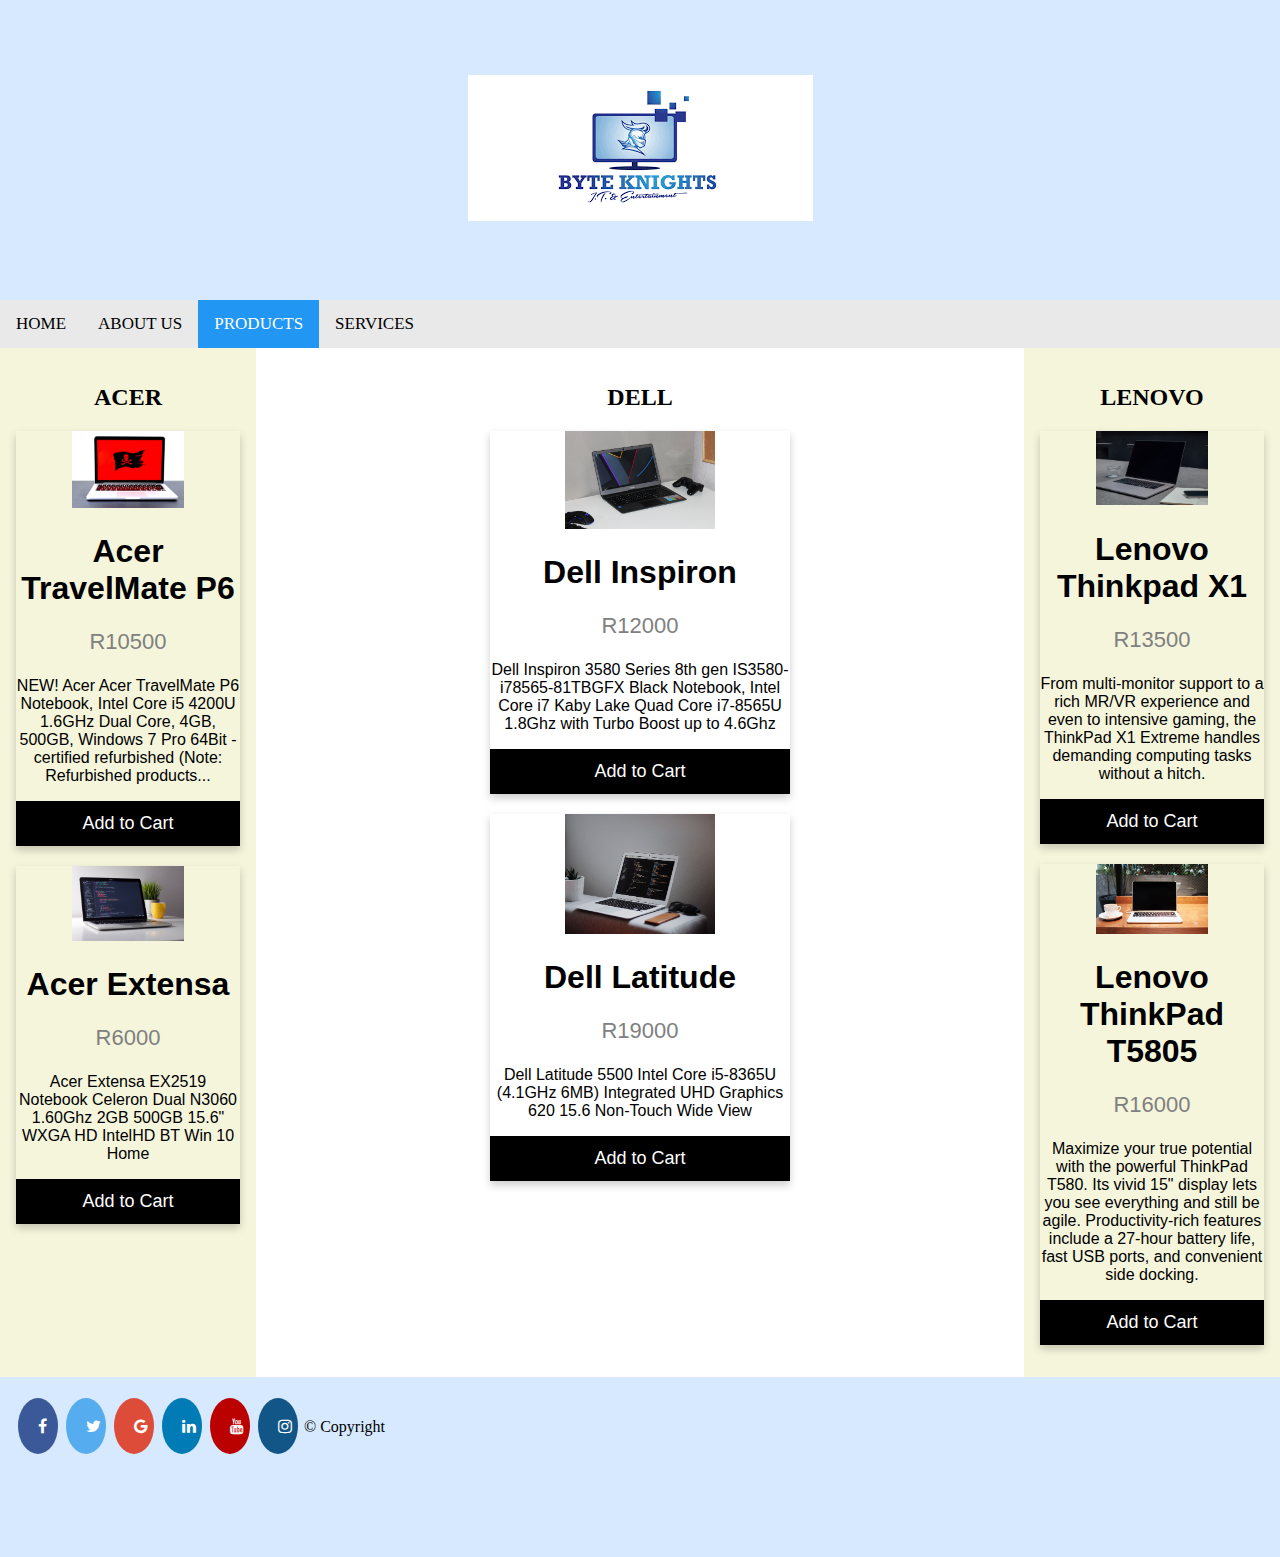
<file: DAY3 FLEXBOX_PRODUCTS/Day3_Activity1_products.html>
<!DOCTYPE html>
<html lang="en" dir="ltr">
  <head>
    <meta charset="utf-8">
    <title>Day3_Activity1</title>
      <link rel='stylesheet' href='Day3_Activity1.css'/>
      <link rel="stylesheet" href="https://cdnjs.cloudflare.com/ajax/libs/font-awesome/4.7.0/css/font-awesome.min.css">
  </head>
  <body>
    <!--
    <header><h1>Header</h1></header>
  -->
  <div class='header-container'>
  <div class='header'>
  <div class='logo'><img src='logo.png'/></div>
  </div>
  </div>

  <div class="topnav">
  <a href="\\bwb-ad01\Redir\student-cpt-057\Documents\HTML_Projects\byteknight\byte_knight.html">HOME</a>
 <a href="\\bwb-ad01\Redir\student-cpt-057\Documents\HTML_Projects\About_us.html">ABOUT US</a>
 <a class="active" href="\\bwb-ad01\Redir\student-cpt-057\Documents\HTML_Projects\DAY3 FLEXBOX\Day3_Activity1.html">PRODUCTS</a>
 <a  href="#services">SERVICES</a>
</div>

 <div id="main">
   <article>

<h2 style="text-align:center">DELL</h2>

<div class="card">
  <img src="ivan-shilov-wClKnF71QBk-unsplash.jpg" alt="Dell laptop" style="width:50%">
  <h1>Dell Inspiron</h1>
  <p class="price">R12000</p>
  <p>Dell Inspiron 3580 Series 8th gen IS3580-i78565-81TBGFX Black Notebook, Intel Core i7 Kaby Lake Quad Core i7-8565U 1.8Ghz with Turbo Boost up to 4.6Ghz  </p>
  <p><button>Add to Cart</button></p>
</div>
<h2 style="text-align:center"></h2>

<div class="card">
  <img src="goran-ivos-iOykDIkZLQw-unsplash.jpg" alt="Dell" style="width:50%">
  <h1>Dell Latitude </h1>
  <p class="price">R19000</p>
  <p>Dell Latitude 5500 Intel Core i5-8365U (4.1GHz 6MB) Integrated UHD Graphics 620 15.6 Non-Touch Wide View  </p>
  <p><button>Add to Cart</button></p>
</div>
   </article>

   <nav>
     <h2 style="text-align:center">ACER</h2>

     <div class="card">
       <img src="michael-geiger-JJPqavJBy_k-unsplash.jpg" alt="Acer" style="width:50%">
       <h1>Acer TravelMate P6 </h1>
       <p class="price">R10500</p>
       <p>NEW! Acer Acer TravelMate P6 Notebook, Intel Core i5 4200U 1.6GHz Dual Core, 4GB, 500GB, Windows 7 Pro 64Bit - certified refurbished (Note: Refurbished products...  </p>
       <p><button>Add to Cart</button></p>
     </div>
     <h2 style="text-align:center"></h2>

     <div class="card">
       <img src="clement-h-95YRwf6CNw8-unsplash.jpg" alt="Acer" style="width:50%">
       <h1>Acer Extensa </h1>
       <p class="price">R6000</p>
       <p>Acer Extensa EX2519 Notebook Celeron Dual N3060 1.60Ghz 2GB 500GB 15.6" WXGA HD IntelHD BT Win 10 Home </p>
       <p><button>Add to Cart</button></p>
     </div>

   </nav>
   <aside>
     <h2 style="text-align:center">LENOVO</h2>

     <div class="card">
       <img src="unsplash-5-KmbSe5ivg-unsplash.jpg" alt="Lenovo" style="width:50%">
       <h1>Lenovo Thinkpad X1</h1>
       <p class="price">R13500</p>
       <p>From multi-monitor support to a rich MR/VR experience and even to intensive gaming, the ThinkPad X1 Extreme handles demanding computing tasks without a hitch. </p>
       <p><button>Add to Cart</button></p>
     </div>
     <h2 style="text-align:center"></h2>

     <div class="card">
       <img src="alex-knight-j4uuKnN43_M-unsplash.jpg" alt="Lenovo" style="width:50%">
       <h1>Lenovo ThinkPad T5805 </h1>
       <p class="price">R16000</p>
       <p>Maximize your true potential with the powerful ThinkPad T580. Its vivid 15" display lets you see everything and still be agile. Productivity-rich features include a 27-hour battery life, fast USB ports, and convenient side docking.  </p>
       <p><button>Add to Cart</button></p>
     </div>

   </aside>
 </div>
 <footer>
   <a href="#" class="fa fa-facebook"></a>
 <a href="#" class="fa fa-twitter"></a>
 <a href="#" class="fa fa-google"></a>
 <a href="#" class="fa fa-linkedin"></a>
 <a href="#" class="fa fa-youtube"></a>
 <a href="#" class="fa fa-instagram"></a>
 &copy Copyright
 </footer>
  </body>
</html>
</file>
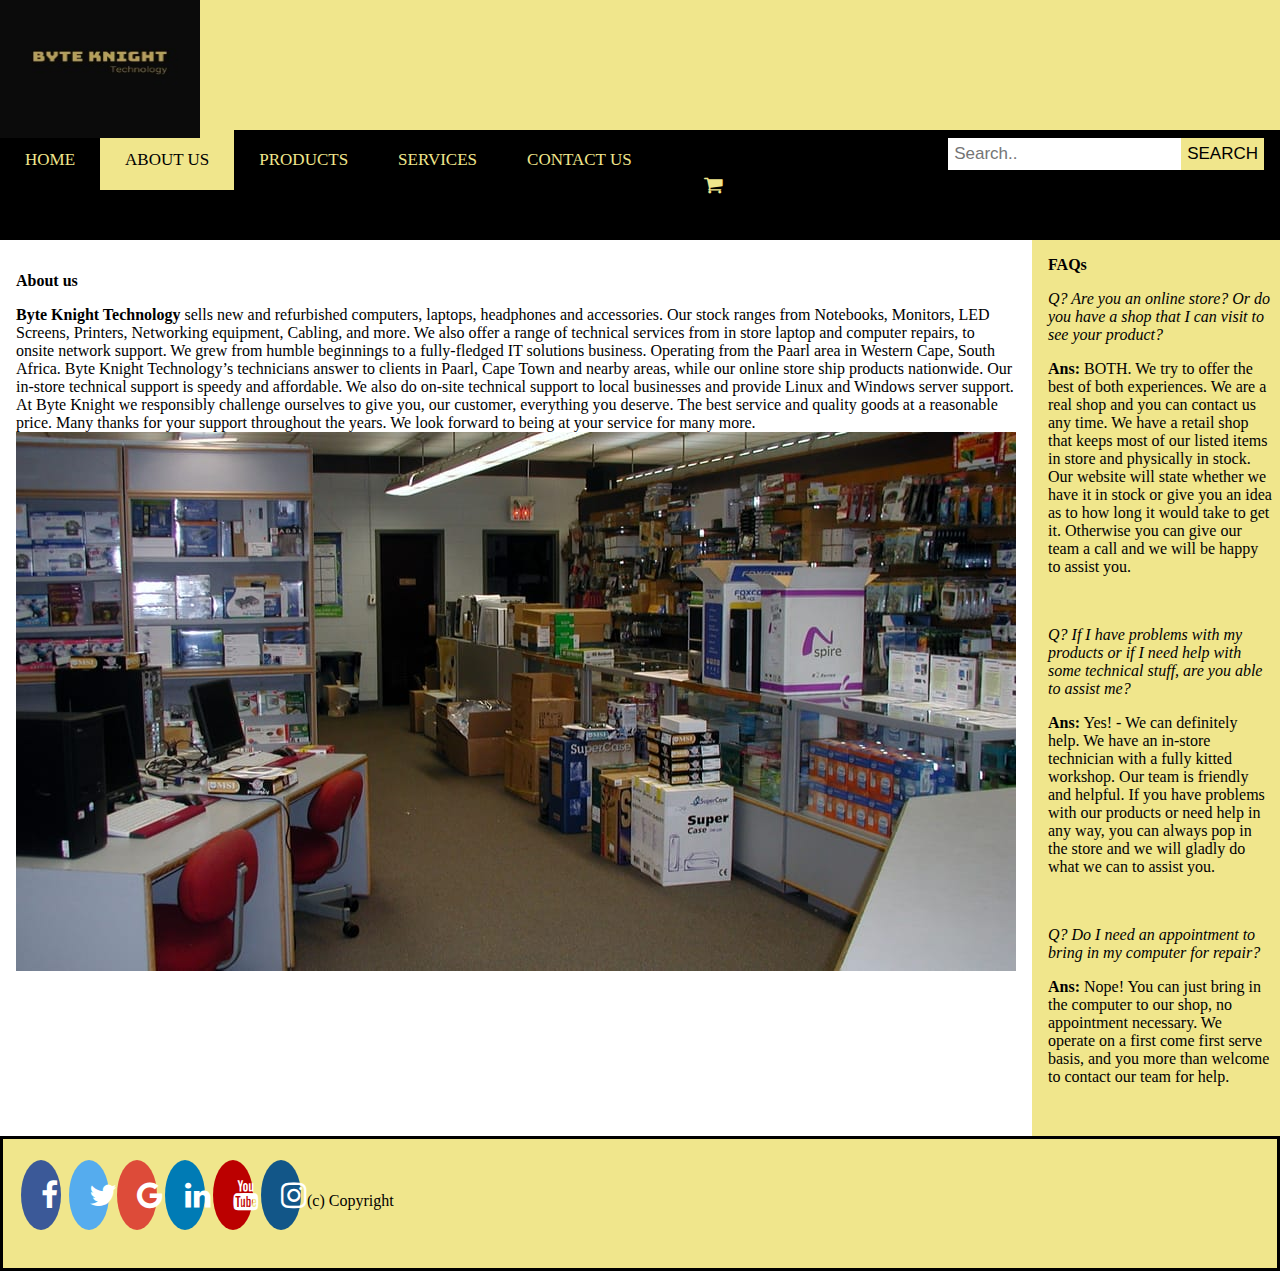
<file: Byte_knight_Tech/about us/About_us.html>
<!doctype html>
<html lang="en" dir="ltr">
  <head>
    <meta charset="utf-8">
    <title>About us</title>
<link rel="stylesheet" href="https://cdnjs.cloudflare.com/ajax/libs/font-awesome/4.7.0/css/font-awesome.min.css">
  </head>

  <style>
    * {
     box-sizing: border-box;
    }
    body {
      margin: 0;
    }
    .header-container {
color: #5995DA;
background-color: khaki;
display: flex;
justify-content: flex-start;
}

.header {
width: 200px;
height: 130px;
display: flex;
justify-content: flex-start;
align-items: center; /* Add this */
}
@media only screen and (max-width: 300px) {
  .text {font-size: 11px}
}

.topnav {
       overflow: hidden;
       background-color: black;
    }

    .topnav a {
       float: left;
       display: block;
       color: khaki;
       text-align: center;
       padding: 20px 25px;
       text-decoration: none;
       font-size: 17px;
     }
     .topnav a:hover {
       background-color: khaki;
       color: black;
     }
     .topnav a.active {
       background-color: khaki;
       color: black;
     }
     .topnav .search-container {
       float: right;
     }
     .topnav input[type=text] {
       padding: 6px;
       margin-top: 8px;
       font-size: 17px;
       border: none;
     }
     .topnav .search-container button {
       float: right;
       padding: 6px;
       margin-top: 8px;
       margin-right: 16px;
       background: khaki;
       font-size: 17px;
       border: none;
       cursor: pointer;
     }
     .topnav .search-container button:hover {
       background: khaki;
     }
     

    

    #main {
      display: flex;
      min-height: calc(100vh - 40vh);
    }
    #main > article {
      flex: 1;
    }
    #main > nav,
    #main > aside {
      flex: 0 0 20vw;
      background: khaki;
    }
    #main > nav {
      order: -1;
    }

    header, footer, article, nav, aside {
      padding: 1em;
    }
    header, footer {
      background: khaki;
      height: 15vh;
       border:solid;
    }
    .fa {
      padding: 20px;
      font-size: 30px;
      width: 30px;
      text-align: flex-end;
      text-decoration: none;
      margin: 5px 2px;
      border-radius: 50%;

    }
    .fa:hover {
        opacity: 0.7;
    }

    .fa-facebook {
      background: #3B5998;
      color: white;
    }

    .fa-twitter {
      background: #55ACEE;
      color: white;
    }

    .fa-google {
      background: #dd4b39;
      color: white;
    }

    .fa-linkedin {
      background: #007bb5;
      color: white;
    }

    .fa-youtube {
      background: #bb0000;
      color: white;
    }

    .fa-instagram {
      background: #125688;
      color: white;
    }

  </style>
  <body>
    <!---header container--->
    <div class='header-container' id= "myheader">
        <div class='header' >
        <div class='logo'><img src='Byte Knight logo.jfif'; width=200px height=150px /></div>
    
        </div>
    
     </div>
   
</div>
<!-- Navigation-->
    <div class="topnav">
    <a href="../byteknight/byte_knight.html">HOME</a>
    <a class="active" href="#about us">ABOUT US</a>
    <a href="../DAY3 FLEXBOX/Day3_Activity1.html">PRODUCTS</a>
   <a href="../Services/services.html">SERVICES</a>
   <a href="../about us/About_us.html">CONTACT US</a>
   <a href="../DAY3 FLEXBOX/Day3_Activity1.html"><i class="fa fa-shopping-cart" style="font-size:20px;color:khaki;"></i><br></a>
   <div class="search-container">
       <form action="/action_page.php">
         <input type="text" placeholder="Search.." name="search">
         <button type="submit">SEARCH</button>
       </form>
     </div>
 </div>

    <div id="main">
      <article><p><strong>About us</strong></p>

     <strong> Byte Knight Technology</strong> sells new and refurbished computers, laptops, headphones and accessories.
         Our stock ranges from Notebooks, Monitors, LED Screens, Printers, Networking equipment, Cabling, and more.
         We also offer a range of technical services from in store laptop and computer repairs, to onsite network support.
  We grew from humble beginnings to a fully-fledged IT solutions business. Operating from the Paarl area in Western Cape, South Africa.
  Byte Knight Technology’s technicians answer to clients in Paarl, Cape Town and nearby areas, while our online store ship products nationwide.
  Our in-store technical support is speedy and affordable.
  We also do on-site technical support to local businesses and provide Linux and Windows server support.
  At Byte Knight we responsibly challenge ourselves to give you, our customer, everything you deserve.
  The best service and quality goods at a reasonable price.
  Many thanks for your support throughout the years. We look forward to being at your service for many more. 
<img src="store.jpg">
</article>
     <!-- <nav>
        ADDRESS:<br>
      <address class="address">
        V56 Laiden Street<br>
        PAARL<br>
        CAPE TOWN<br>
        5899
      </address><br><br>

  <p>CONTACT US</P>
  <pre>
  Tel : 021 452 6789
  Email : byte_knight@gmail.co.za
  Whatsapp : 062 345 6789
  </pre>
  <img src="BRANDS.png">
      </nav>-->
      <aside>
        <strong >FAQs</strong> 
        <p><i>Q? Are you an online store? Or do you have a shop that I can visit to see your product? </i></p>
        <p><b>Ans:</b> BOTH. We try to offer the best of both experiences. We are a real shop and you can contact us any time.
         We have a retail shop that keeps most of our listed items in store and physically in stock.
         Our website will state whether we have it in stock or give you an idea as to how long it would take to get it.
         Otherwise you can give our team a call and we will be happy to assist you.</p> 
      <p><i>  Q? If I have problems with my products or if I need help with some technical stuff, are you able to assist me? </i></p>
        <p><b>Ans:</b> Yes! - We can definitely help. We have an in-store technician with a fully kitted workshop.
         Our team is friendly and helpful. If you have problems with our products or need help in any way,
        you can always pop in the store and we will gladly do what we can to assist you.</p> 
        <p><i>Q? Do I need an appointment to bring in my computer for repair?</i></p>
        <p><b>Ans:</b> Nope! You can just bring in the computer to our shop, no appointment necessary.
         We operate on a first come first serve basis, and you more than welcome to contact our team for help.</P>  
      </aside>
    </div>
    <footer>
      <a href="#" class="fa fa-facebook"></a>
     <a href="#" class="fa fa-twitter"></a>
     <a href="#" class="fa fa-google"></a>
     <a href="#" class="fa fa-linkedin"></a>
     <a href="#" class="fa fa-youtube"></a>
     <a href="#" class="fa fa-instagram"></a>
     (c) Copyright
  </footer>
  </body>
</html>
</file>
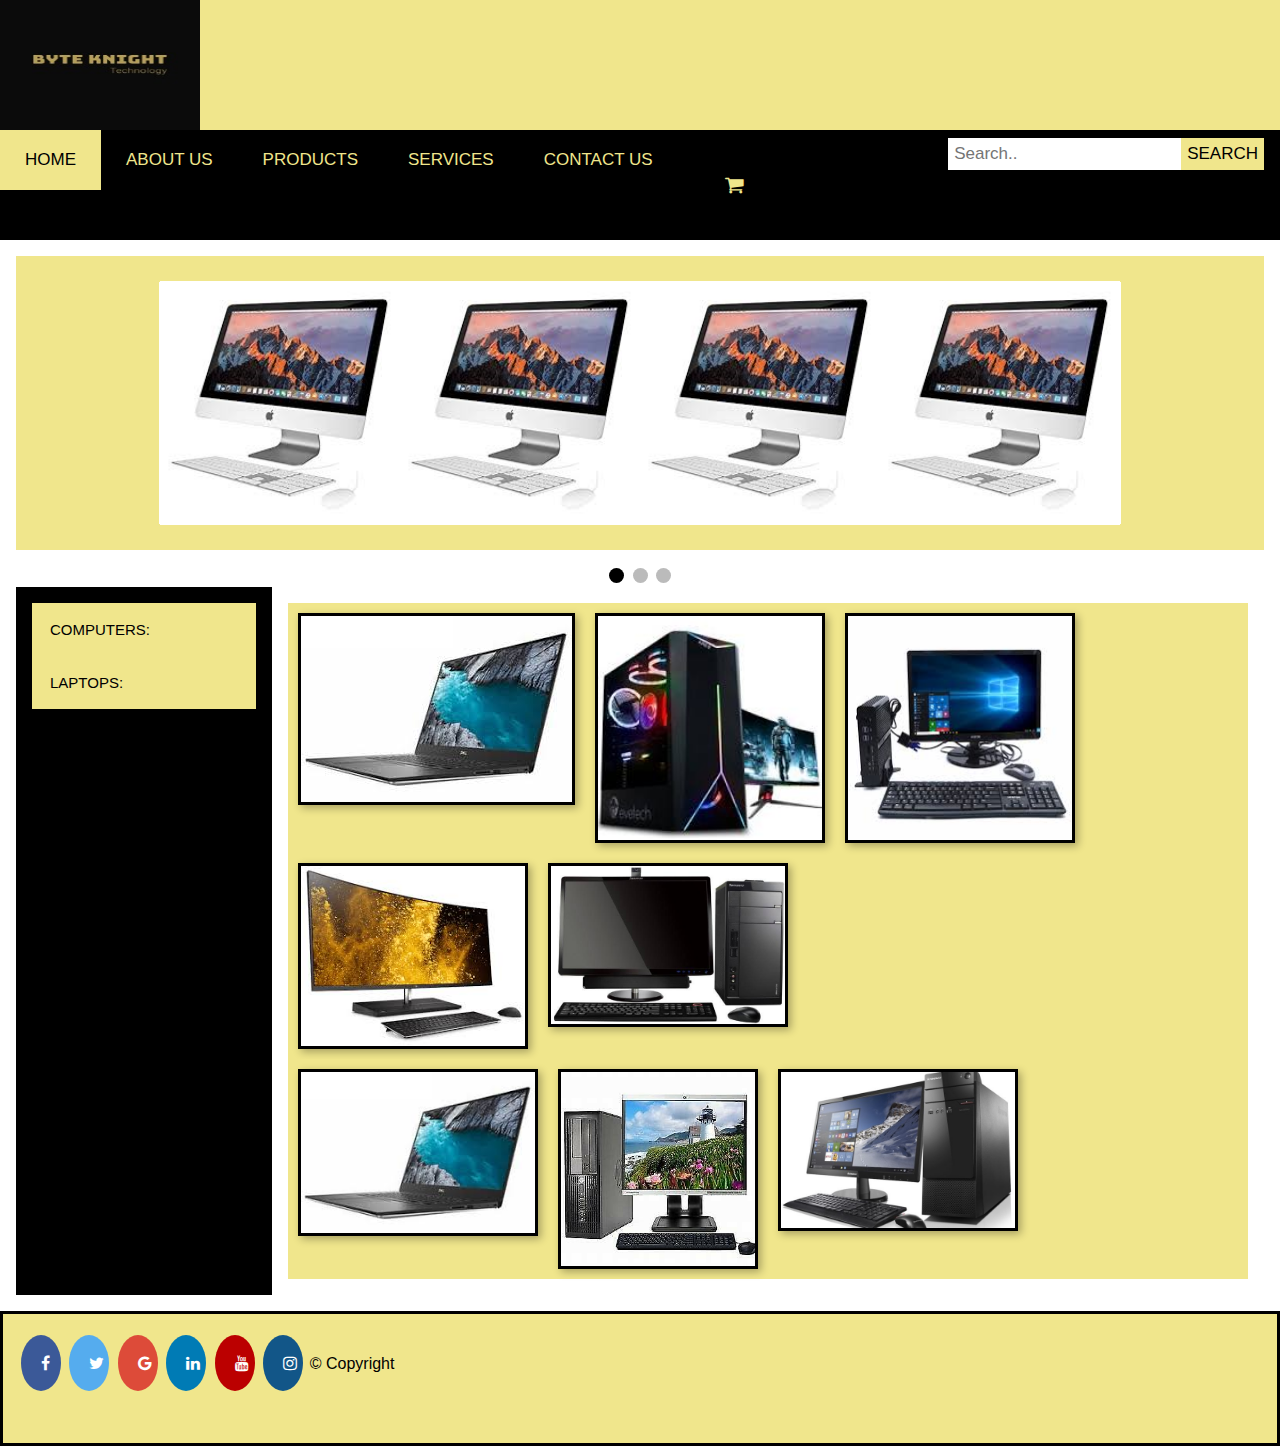
<file: Byte_knight_Tech/byteknight/byte_knight.html>
<!DOCTYPE html>
<html lang="en" dir="ltr">
  <head>

    <meta charset="utf-8">
    <title>Byte_Knight</title>
      <link rel='stylesheet' href='byte_knight.css'/>
<link rel="stylesheet" href="https://cdnjs.cloudflare.com/ajax/libs/font-awesome/4.7.0/css/font-awesome.min.css">
  </head>
  <body>

    <!---header container--->
    <div class='header-container' id= "myheader">
    <div class='header' >
    <div class='logo'><img src='Byte Knight Nelson 3.jfif'; width=200px height=130px /></div>

    </div>

 </div>
    
    <!-- Navigation-->
        <div class="topnav">
        <a class="active" href="#home">HOME</a>
       <a href="../about us/About_us.html">ABOUT US</a>
       <a href="../DAY3 FLEXBOX/Day3_Activity1.html">PRODUCTS</a>
       <a href="../Services/services.html#home">SERVICES</a>
       <a href="../Contact us/contact us demo.html">CONTACT US</a>
       <a href="../DAY3 FLEXBOX/Day3_Activity1.html"><i class="fa fa-shopping-cart" style="font-size:20px;color:khaki;"></i><br></a>
       <div class="search-container">
           <form action="/action_page.php">
             <input type="text" placeholder="Search.." name="search">
             <button type="submit">SEARCH</button>
           </form>
         </div>
     </div>

     <div class="bodys">
    <!---menu container--->
    <div class='menu-container'>
    <div class='menu'>
      <!--slideshow-->
      <div class="slideshow-container">

        <div class="mySlides fade">
<div class='links'>
        <div class='pic'><img src="monitor.png"; width="240px" length="200px"></div>
        <div class='pic'><img src="monitor.png"; width="240px" length="200px"></div>
        <div class='pic'><img src="monitor.png"; width="240px" length="200px"></div>
        <div class='pic'><img src="monitor.png"; width="240px" length="200px"></div>

</div>
    </div>
         <div class="mySlides fade">
           <div class='links'>
          <div class='pic'><img src="untitled.png"; width="240px" length="200px"></div>
          <div class='pic'><img src="untitled.png"; width="240px" length="200px"></div>
          <div class='pic'><img src="untitled.png"; width="240px" length="200px"></div>
          <div class='pic'><img src="untitled.png"; width="240px" length="200px"></div>
           </div>
         </div>
           <div class="mySlides fade">
              <div class='links'>
             <div class='pic'><img src="wewee.jpg"; width="240px" length="200px"></div>
             <div class='pic'><img src="wewee.jpg"; width="240px" length="200px"></div>
             <div class='pic'><img src="wewee.jpg"; width="240px" length="200px"></div>
             <div class='pic'><img src="wewee.jpg"; width="240px" length="200px"></div>
 </div>
</div>

</div>
</div>
</div>
<br>

<div style="text-align:center">
  <span class="dot"></span>
  <span class="dot"></span>
  <span class="dot"></span>
</div>

<script>
var slideIndex = 0;
showSlides();

function showSlides() {
  var i;
  var slides = document.getElementsByClassName("mySlides");
  var dots = document.getElementsByClassName("dot");
  for (i = 0; i < slides.length; i++) {
    slides[i].style.display = "none";
  }
  slideIndex++;
  if (slideIndex > slides.length) {slideIndex = 1}
  for (i = 0; i < dots.length; i++) {
    dots[i].className = dots[i].className.replace(" active", "");
  }
  slides[slideIndex-1].style.display = "block";
  dots[slideIndex-1].className += " active";
  setTimeout(showSlides, 2000); // Change image every 2 seconds
}
</script>


<div id="main">
<!---Navigation bar-->
  <nav>
    <!---collapsible--->
    <button type="button" class="collapsible">COMPUTERS:</button>
<div class="content">
    <p>Apple</p>
    <p>Dell</p>
    <p>Lenovo</p>
    <p>Acer</p>
    <p>Toshiba</p>
    <p>Samsung</p>
</div>
<button type="button" class="collapsible">LAPTOPS:</button>
<div class="content">
<p>Apple</p>
<p>Dell</p>
<p>Lenovo</p>
<p>Acer</p>
<p>Toshiba</p>
<p>Samsung</p>
</div>

<!---javascript--->
<script>
var coll = document.getElementsByClassName("collapsible");
var i;

for (i = 0; i < coll.length; i++) {
  coll[i].addEventListener("click", function() {
    this.classList.toggle("active");
    var content = this.nextElementSibling;
    if (content.style.display === "block") {
      content.style.display = "none";
    } else {
      content.style.display = "block";
    }
  });
}
</script>

 </nav>
   <article>
     <main class="cards">
       <a href="../DAY3 FLEXBOX/Day3_Activity1.html">
       <img src="imagesBZX0T79D.jpg"/>
     </a>
    
       <img src="shopping1.jpg" alt="Sample photo"; width="230px" length="200px">
       
      
       <img src="com.png" alt="Sample photo"; width="230px" length="200px">
      
       <img src= "screeen.jpg" alt="Sample photo"; width="230px" length="200px">
      
       <img src="pc 6.jpg" alt="Sample photo"; width="240px" length="200px">
        </a>
        <main class="cards">
          
       <img src="imagesBZX0T79D.jpg" alt="Sample photo"; width="240px" length="200px">
    
       <img src="desktop.jpg" alt="Sample photo"; width="200px" length="200px">
          
       <img src="pc 8.jpg" alt="Sample photo"; width="240px" length="200px">
        
     </main>
   </article>
<!--  <aside>

</aside>-->
</div>
</div>
<!--sticky header-->
<script>
window.onscroll = function() {myFunction()};

var header = document.getElementById("myheader");
var sticky = header.offsetTop;

function myFunction() {
  if (window.pageYOffset > sticky) {
    header.classList.add("sticky");
  } else {
    header.classList.remove("sticky");
  }
}
</script>

<footer>
  <a href="#" class="fa fa-facebook"></a>
<a href="#" class="fa fa-twitter"></a>
<a href="#" class="fa fa-google"></a>
<a href="#" class="fa fa-linkedin"></a>
<a href="#" class="fa fa-youtube"></a>
<a href="#" class="fa fa-instagram"></a>
&copy Copyright
</footer>
  </body>
</html>
</file>
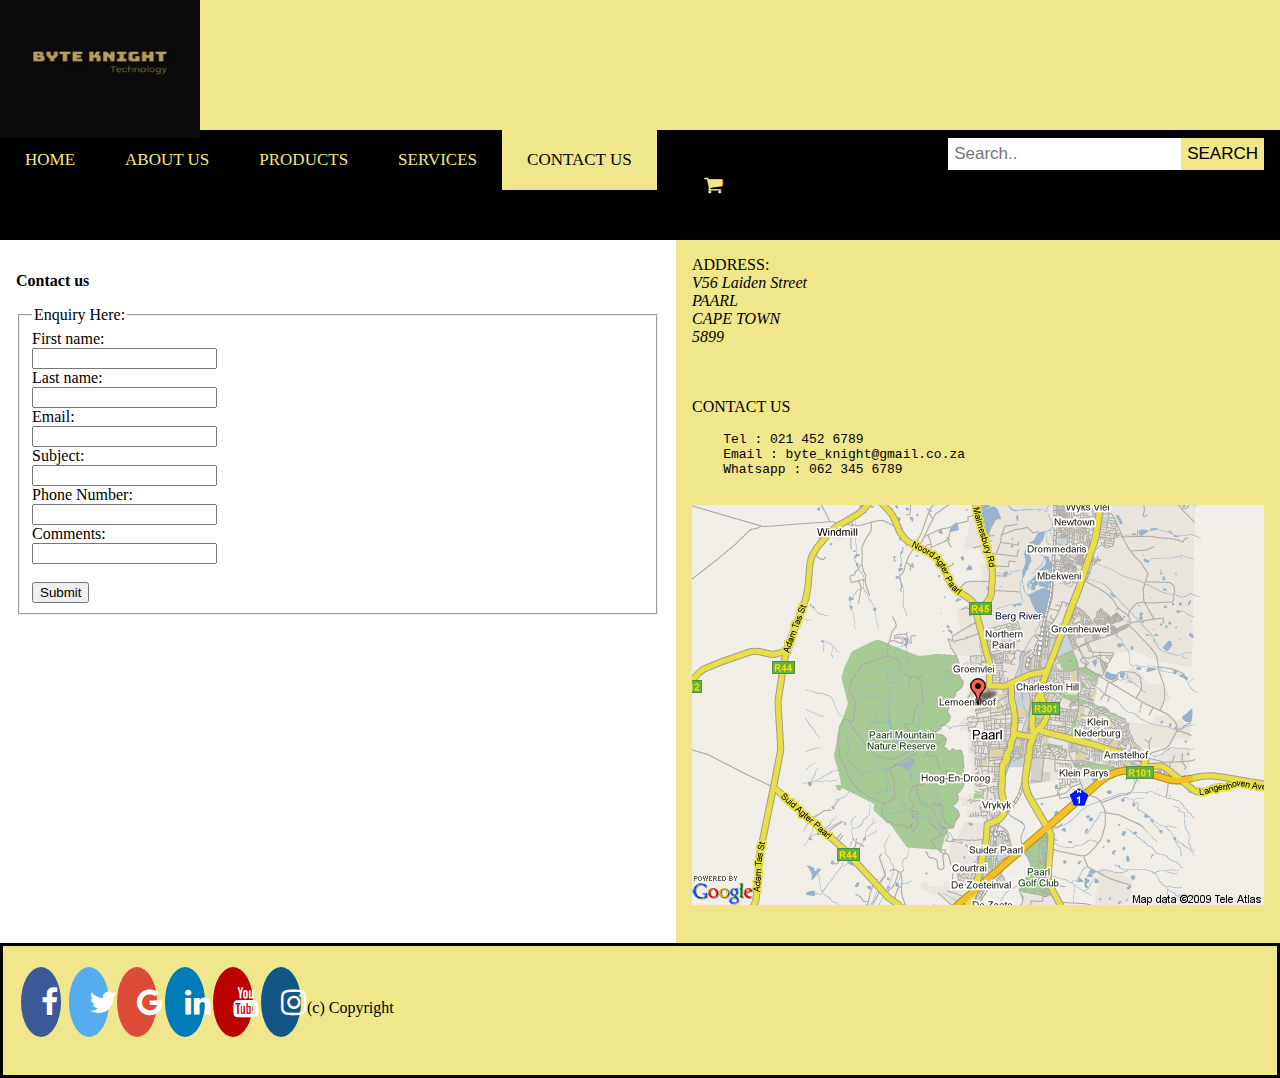
<file: Byte_knight_Tech/Contact us/contact us demo.html>
<!doctype html>
<html lang="en" dir="ltr">
  <head>
    <meta charset="utf-8">
    <title>contact us</title>
<link rel="stylesheet" href="https://cdnjs.cloudflare.com/ajax/libs/font-awesome/4.7.0/css/font-awesome.min.css">
  </head>

  <style>
    * {
     box-sizing: border-box;
    }
    body {
      margin: 0;
    }
    .header-container {
color: #5995DA;
background-color: khaki;
display: flex;
justify-content: flex-start;
}

.header {
width: 200px;
height: 130px;
display: flex;
justify-content: flex-start;
align-items: center; /* Add this */
}
@media only screen and (max-width: 300px) {
  .text {font-size: 11px}
}

.topnav {
       overflow: hidden;
       background-color: black;
    }

    .topnav a {
       float: left;
       display: block;
       color: khaki;
       text-align: center;
       padding: 20px 25px;
       text-decoration: none;
       font-size: 17px;
     }
     .topnav a:hover {
       background-color: khaki;
       color: black;
     }
     .topnav a.active {
       background-color: khaki;
       color: black;
     }
     .topnav .search-container {
       float: right;
     }
     .topnav input[type=text] {
       padding: 6px;
       margin-top: 8px;
       font-size: 17px;
       border: none;
     }
     .topnav .search-container button {
       float: right;
       padding: 6px;
       margin-top: 8px;
       margin-right: 16px;
       background: khaki;
       font-size: 17px;
       border: none;
       cursor: pointer;
     }
     .topnav .search-container button:hover {
       background: khaki;
     }




    #main {
      display: flex;
      min-height: calc(100vh - 40vh);
    }
    #main > article {
      flex: 1;
    }
    #main > nav,
    #main > aside {
      flex: 0 0 20vw;
      background: khaki;
    }
    #main > nav {
      order: -1;
    }

    header, footer, article, nav, aside {
      padding: 1em;
    }
    header, footer {
      background: khaki;
      height: 15vh;
       border:solid;
    }
    .fa {
      padding: 20px;
      font-size: 30px;
      width: 30px;
      text-align: flex-end;
      text-decoration: none;
      margin: 5px 2px;
      border-radius: 50%;

    }
    .fa:hover {
        opacity: 0.7;
    }

    .fa-facebook {
      background: #3B5998;
      color: white;
    }

    .fa-twitter {
      background: #55ACEE;
      color: white;
    }

    .fa-google {
      background: #dd4b39;
      color: white;
    }

    .fa-linkedin {
      background: #007bb5;
      color: white;
    }

    .fa-youtube {
      background: #bb0000;
      color: white;
    }

    .fa-instagram {
      background: #125688;
      color: white;
    }

  </style>
  <body>
    <!---header container--->
    <div class='header-container' id= "myheader">
        <div class='header' >
        <div class='logo'><img src='Byte Knight logo.jfif'; width=200px height=150px /></div>

        </div>

     </div>

</div>
<!-- Navigation-->
    <div class="topnav">
    <a href="../byteknight/byte_knight.html">HOME</a>
    <a href="../about us/About_us.html">ABOUT US</a>
    <a href="../DAY3 FLEXBOX/Day3_Activity1.html">PRODUCTS</a>
   <a href="../Services/services.html">SERVICES</a>
   <a  class="active"  href="../HTML_Projects/services/services.html">CONTACT US</a>
   <a href="../DAY3 FLEXBOX/Day3_Activity1.html"><i class="fa fa-shopping-cart" style="font-size:20px;color:khaki;"></i><br></a>
   <div class="search-container">
       <form action="/action_page.php">
         <input type="text" placeholder="Search.." name="search">
         <button type="submit">SEARCH</button>
       </form>
     </div>
 </div>

    <div id="main">
      <article><p><strong>Contact us</strong></p>


   <form action="/action_page.php">
     <fieldset>
       <legend>Enquiry Here:</legend>
       First name:<br>
       <input type="text" name="firstname" value="">
       <br>
       Last name:<br>
       <input type="text" name="lastname" value=""><br>
       Email:<br>
       <input type="text" name="email" value="">
       <br>
       Subject:<br>
       <input type="text" name="subject" value="">
       <br>
       Phone Number:<br>
       <input type="text" name="e.g +27 83 247 5555" value="">
       <br>
       Comments:<br>
       <input type="text" name="" value="">
       <br><br>
       <input type="submit" value="Submit">
     </fieldset>
   </form> </article>

      <aside>

          ADDRESS:<br>
        <address class="address">
          V56 Laiden Street<br>
          PAARL<br>
          CAPE TOWN<br>
          5899
        </address><br><br>

    <p>CONTACT US</P>
    <pre>
    Tel : 021 452 6789
    Email : byte_knight@gmail.co.za
    Whatsapp : 062 345 6789
    </pre>
    <img src="MAP.png">
          
      </aside>
    </div>
    <footer>
      <a href="#" class="fa fa-facebook"></a>
     <a href="#" class="fa fa-twitter"></a>
     <a href="#" class="fa fa-google"></a>
     <a href="#" class="fa fa-linkedin"></a>
     <a href="#" class="fa fa-youtube"></a>
     <a href="#" class="fa fa-instagram"></a>
     (c) Copyright
  </footer>
  </body>
</html>
</file>
<file: DAY3 FLEXBOX_PRODUCTS/Day3_Activity1.css>
* {
 box-sizing: border-box;
}
body {
  margin: 0;
}
.header-container {
color: #5995DA;
background-color: #D6E9FE;
display: flex;
justify-content: center;
}
.header {
width: 900px;
height: 300px;
display: flex;
justify-content: center;
align-items: center;  /* Add this */
}
.topnav {
  overflow: hidden;
  background-color: #e9e9e9;
}

.topnav a {
  float: left;
  display: block;
  color: black;
  text-align: center;
  padding: 14px 16px;
  text-decoration: none;
  font-size: 17px;
}

.topnav a:hover {
  background-color: #ddd;
  color: black;
}

.topnav a.active {
  background-color: #2196F3;
  color: white;
}
#main {
  display: flex;
  min-height: calc(100vh - 40vh);
}
#main > article {
  flex: 1;
}
  .card {
  box-shadow: 0 4px 8px 0 rgba(0, 0, 0, 0.2);
  max-width: 300px;
  margin: auto;
  text-align: center;
  font-family: arial;
}

.price {
  color: grey;
  font-size: 22px;
}

.card button {
  border: none;
  outline: 0;
  padding: 12px;
  color: white;
  background-color: #000;
  text-align: center;
  cursor: pointer;
  width: 100%;
  font-size: 18px;
}

.card button:hover {
  opacity: 0.7;
}
#main > nav,
#main > aside {
  flex: 0 0 20vw;
  background:  beige;
}
#main > nav {
  order: -1;
}
header, footer, article, nav, aside {
  padding: 1em;
}
header, footer {
  background: #D6E9FE;
  height: 20vh;
}
.fa {
  padding: 20px;
  font-size: 300px;
  width: 30px;
  text-align: flex-end;
  text-decoration: none;
  margin: 5px 2px;
  border-radius: 50%;
}
.fa:hover {
    opacity: 0.7;
}

.fa-facebook {
  background: #3B5998;
  color: white;
}

.fa-twitter {
  background: #55ACEE;
  color: white;
}

.fa-google {
  background: #dd4b39;
  color: white;
}

.fa-linkedin {
  background: #007bb5;
  color: white;
}

.fa-youtube {
  background: #bb0000;
  color: white;
}

.fa-instagram {
  background: #125688;
  color: white;
}
</file>
<file: Byte_knight_Tech/byteknight/byte_knight.css>
* {
 box-sizing: border-box;
}
body {
  margin: 0;
}
.header-container {
color: #5995DA;
background-color: khaki;
display: flex;
justify-content: flex-start;
}

.header {
width: 200px;
height: 130px;
display: flex;
justify-content: flex-start;
align-items: center; /* Add this */
}

.bodys {
  padding: 16px;
}

.sticky {
  position: fixed;
  top: 0;
  width: 100%;
}

.sticky + .body {
  padding-top: 102px;
}
.menu-container {
     color: #fff;
     background-color: khaki;  /* Blue */
     padding: 25px 0;
     display: flex;
      justify-content: center;

     }
     .menu {
          border: 1px solid #fff;  /* For debugging */
          width: 960px;
          display: flex;
        justify-content: center;

          }
          * {box-sizing: border-box;}
body {font-family: Verdana, sans-serif;}
.mySlides {display: none;}
img {vertical-align: middle;}

/* Slideshow container */
.slideshow-container {
  max-width: 1000px;
  position: relative;
  margin: auto;
  align-items: stretch;
}
/* The dots/bullets/indicators */
.dot {
  height: 15px;
  width: 15px;
  margin: 0 2px;
  background-color: #bbb;
  border-radius: 50%;
  display: inline-block;
  transition: background-color 0.6s ease;
}

.active {
  background-color: #717171;
}

/* Fading animation */
.fade {
  -webkit-animation-name: fade;
  -webkit-animation-duration: 1.5s;
  animation-name: fade;
  animation-duration: 1.5s;
}

@-webkit-keyframes fade {
  from {opacity: .4}
  to {opacity: 1}
}

@keyframes fade {
  from {opacity: .4}
  to {opacity: 1}
}

/* On smaller screens, decrease text size */
@media only screen and (max-width: 300px) {
  .text {font-size: 11px}
}
     .topnav {
       overflow: hidden;
       background-color: black;
    }

     .topnav a {
       float: left;
       display: block;
       color: khaki;
       text-align: center;
       padding: 20px 25px;
       text-decoration: none;
       font-size: 17px;
     }

     .topnav a:hover {
       background-color: khaki;
       color: black;
     }

     .topnav a.active {
       background-color: khaki;
       color: black;
     }
     .topnav .search-container {
       float: right;
     }

     .topnav input[type=text] {
       padding: 6px;
       margin-top: 8px;
       font-size: 17px;
       border: none;
     }

     .topnav .search-container button {
       float: right;
       padding: 6px;
       margin-top: 8px;
       margin-right: 16px;
       background: khaki;
       font-size: 17px;
       border: none;
       cursor: pointer;
     }

     .topnav .search-container button:hover {
       background: khaki;
     }

     @media screen and (max-width: 600px) {
       .topnav .search-container {
         float: none;
       }
       .topnav a, .topnav input[type=text], .topnav .search-container button {
         float: none;
         display: block;
         text-align: left;
         width: 100%;
         margin: 2;
         padding: 14px;
       }
       .topnav input[type=text] {
         border: 10px solid khaki;
       }
     }
     .links {
     border: 1px solid #fff;  /* For debugging */
     display: flex;
     justify-content: flex-end;
     }
#main {
  display: flex;
  min-height: calc(100vh - 40vh);
}
.collapsible {
  background-color: khaki;
  color: black;
  cursor: pointer;
  padding: 18px;
  width: 100%;
  border: none;
  text-align: left;
  outline: none;
  font-size: 15px;
}

.active, .collapsible:hover {
  background-color: black;
color: khaki}

.content {
  padding: 0 18px;
  display: none;
  overflow: hidden;
  background-color: #f1f1f1;
}
#main > article {
  flex: 1;
}
.cards {
    display: flex;
    flex-wrap: wrap;
    align-items: flex-start;
    flex-direction: row;
    max-height: 100vh;
background-color: khaki;
  }
  .cards img {
    margin: 10px;
    border: 3px solid #000;
    box-shadow: 3px 3px 8px 0px rgba(0,0,0,0.3);
    max-width: 23vw;
  }

#main > nav,
#main > aside {
  flex: 0 0 20vw;
  background: black;
}
#main > nav {
  order: -1;
}


header, footer, article, nav, aside {
  padding: 1em;
}
header, footer {
  background:  khaki;
  height: 15vh;
   border:solid;
}
.fa {
  padding: 20px;
  font-size: 300px;
  width: 30px;
  text-align: flex-end;
  text-decoration: none;
  margin: 5px 2px;
  border-radius: 50%;
}
.fa:hover {
    opacity: 0.7;
}

.fa-facebook {
  background: #3B5998;
  color: white;
}

.fa-twitter {
  background: #55ACEE;
  color: white;
}

.fa-google {
  background: #dd4b39;
  color: white;
}

.fa-linkedin {
  background: #007bb5;
  color: white;
}

.fa-youtube {
  background: #bb0000;
  color: white;
}

.fa-instagram {
  background: #125688;
  color: white;
}
</file>
